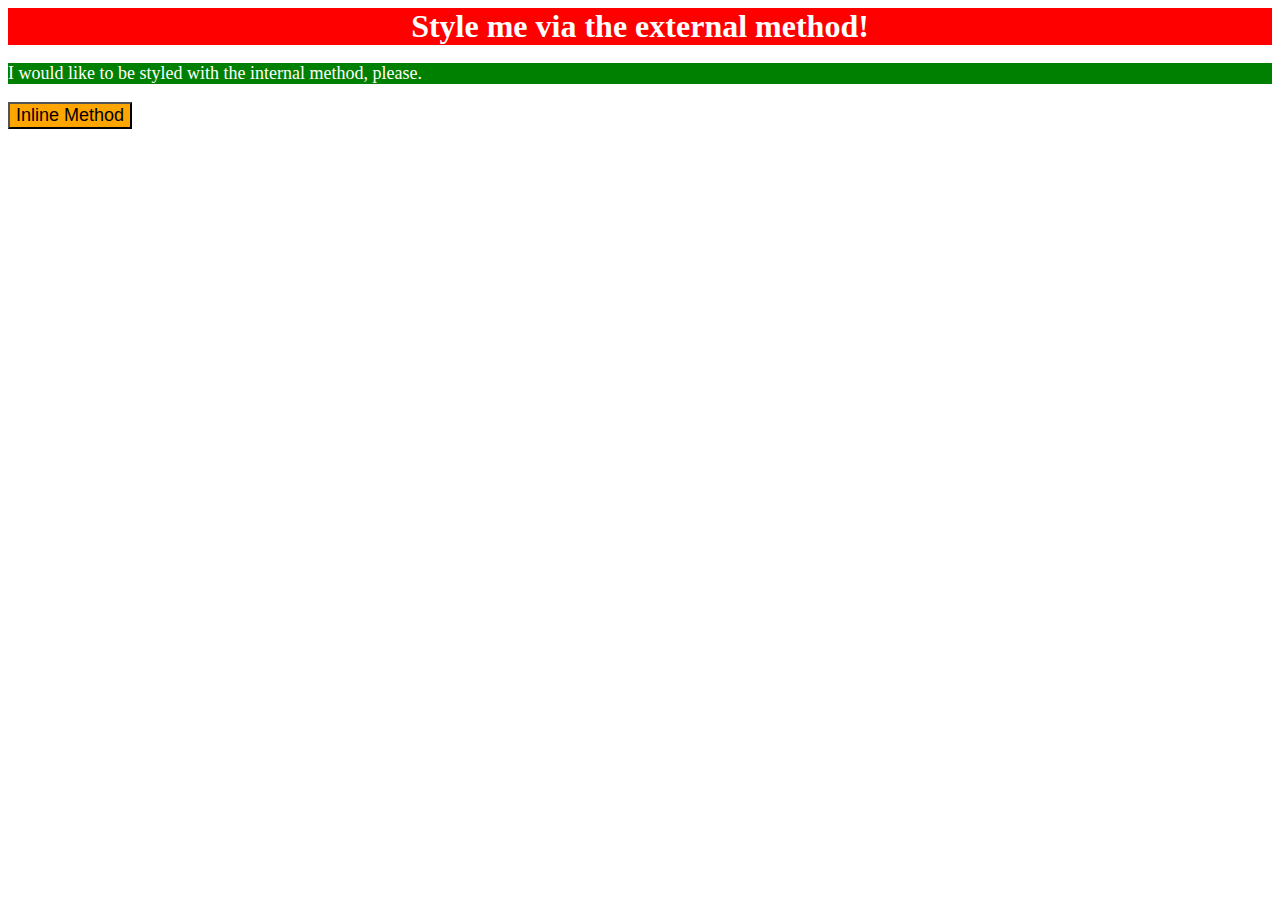
<file: foundations/01-css-methods/index.html>
<!DOCTYPE html>
<html lang="en">
  <head>
    <meta charset="UTF-8">
    <meta http-equiv="X-UA-Compatible" content="IE=edge">
    <meta name="viewport" content="width=device-width, initial-scale=1.0">
    <title>Methods for Adding CSS</title>

    <link rel="stylesheet" href="styles.css">
   <style>
      p { 
        background-color: green;
        color: white;
        font-size: 18px;
      }
    </style>
  
</head>
  <body>
      <div>Style me via the external method!</div>
    <p>I would like to be styled with the internal method, please.</p>
    <button style="background-color: orange;font-size: 18px;">Inline Method</button>
  </body>
</html>
</file>
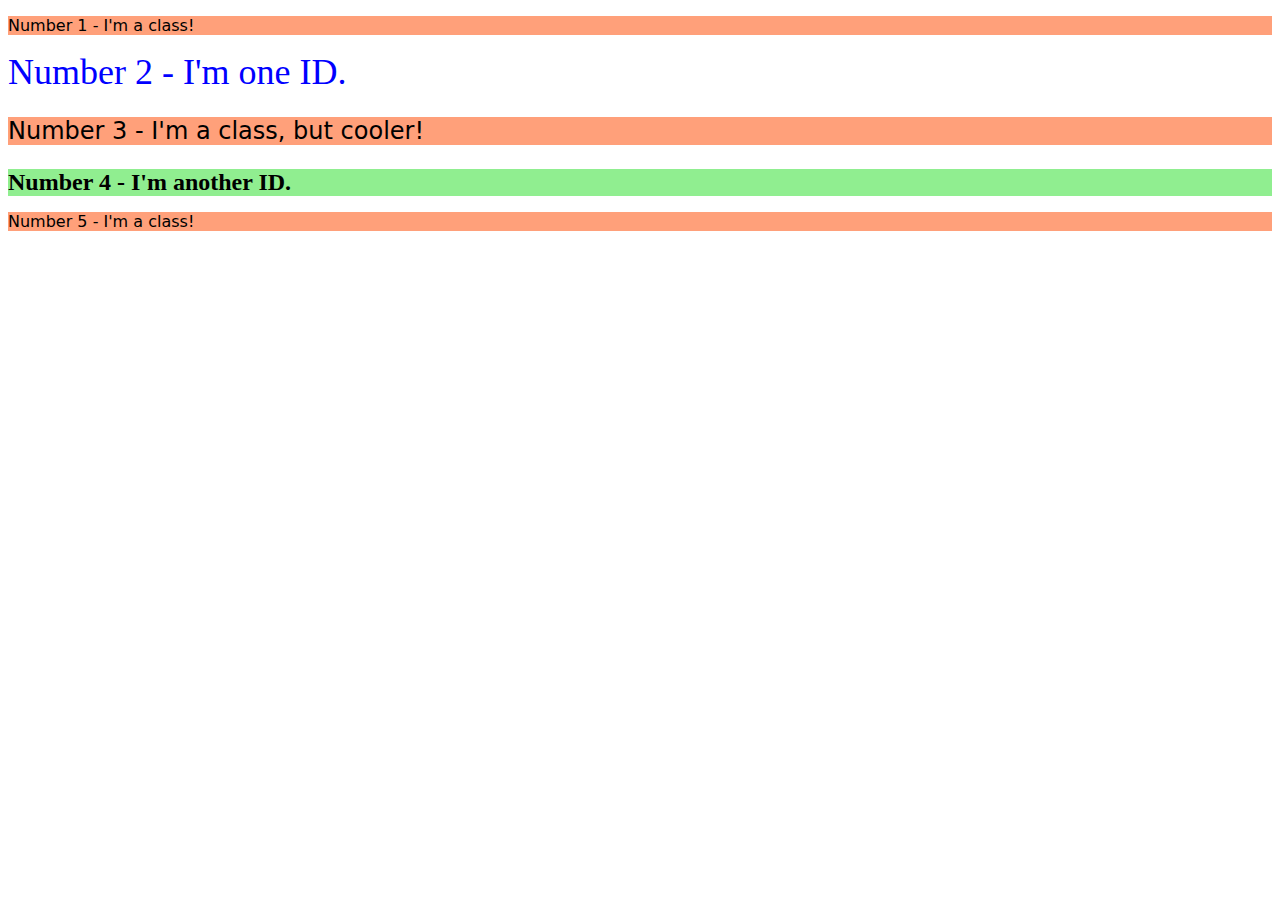
<file: foundations/02-class-id-selectors/index.html>
<!DOCTYPE html>
<html lang="en">
  <head>
    <meta charset="UTF-8">
    <meta http-equiv="X-UA-Compatible" content="IE=edge">
    <meta name="viewport" content="width=device-width, initial-scale=1.0">
    <title>Class and ID Selectors</title>
    <link rel="stylesheet" href="style.css">
  </head>
  <body>
    <p class="odd-numbered">Number 1 - I'm a class!</p>
    <div style="color:blue; font-size: 36px">Number 2 - I'm one ID.</div>
    <p class="odd-numbered" style="font-size: 24px">Number 3 - I'm a class, but cooler!</p>
    <div style="background-color: lightgreen; font-size: 24px; font-weight: bold;">Number 4 - I'm another ID.</div>
    <p class="odd-numbered">Number 5 - I'm a class!</p>
  </body>
</html>
</file>
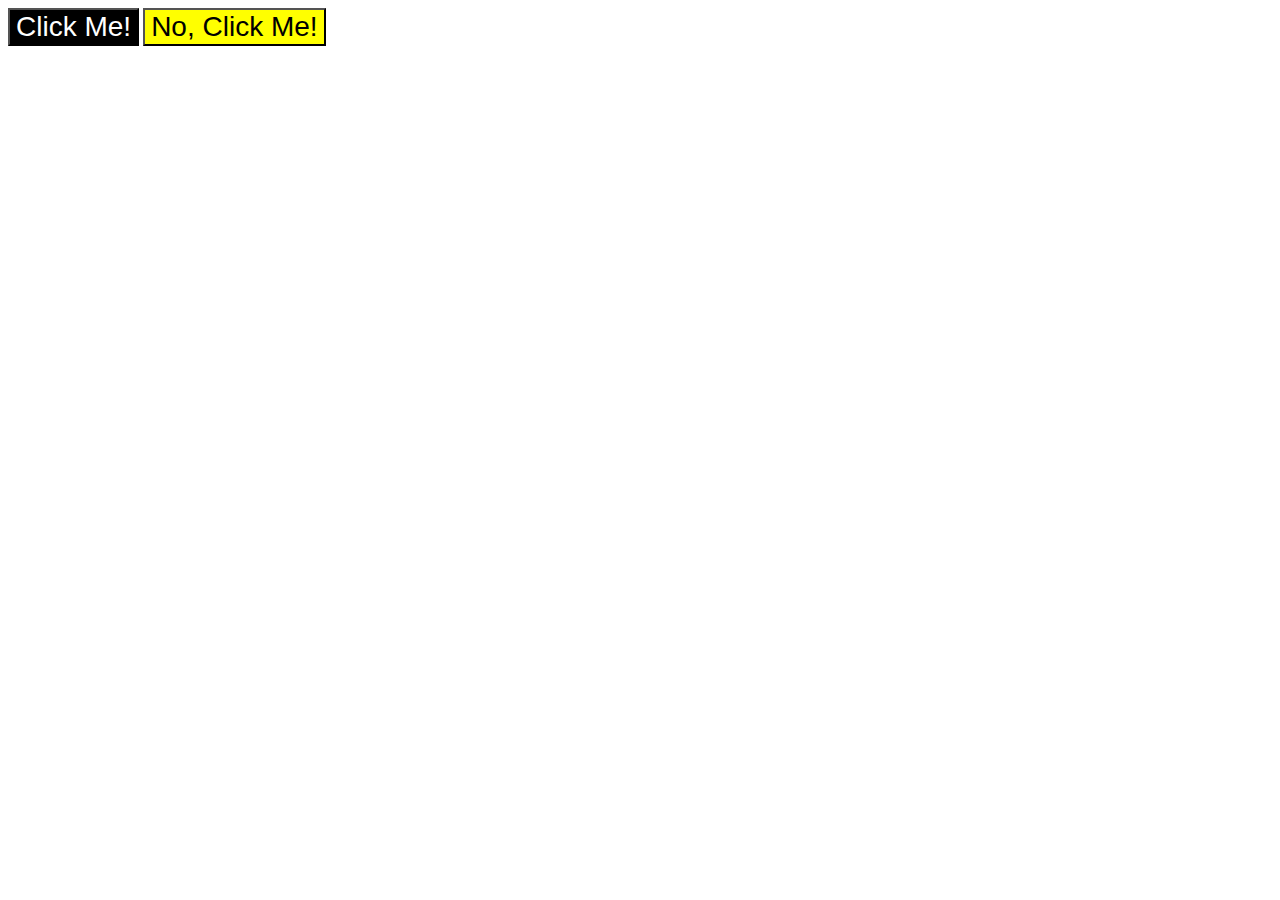
<file: foundations/03-grouping-selectors/index.html>
<!DOCTYPE html>
<html lang="en">
  <head>
    <meta charset="UTF-8">
    <meta http-equiv="X-UA-Compatible" content="IE=edge">
    <meta name="viewport" content="width=device-width, initial-scale=1.0">
    <title>Grouping Selectors</title>
    <link rel="stylesheet" href="style.css">
  </head>
  <body>
    <button class="inverted">Click Me!</button>
    <button class="standard">No, Click Me!</button>
  </body>
</html>
</file>
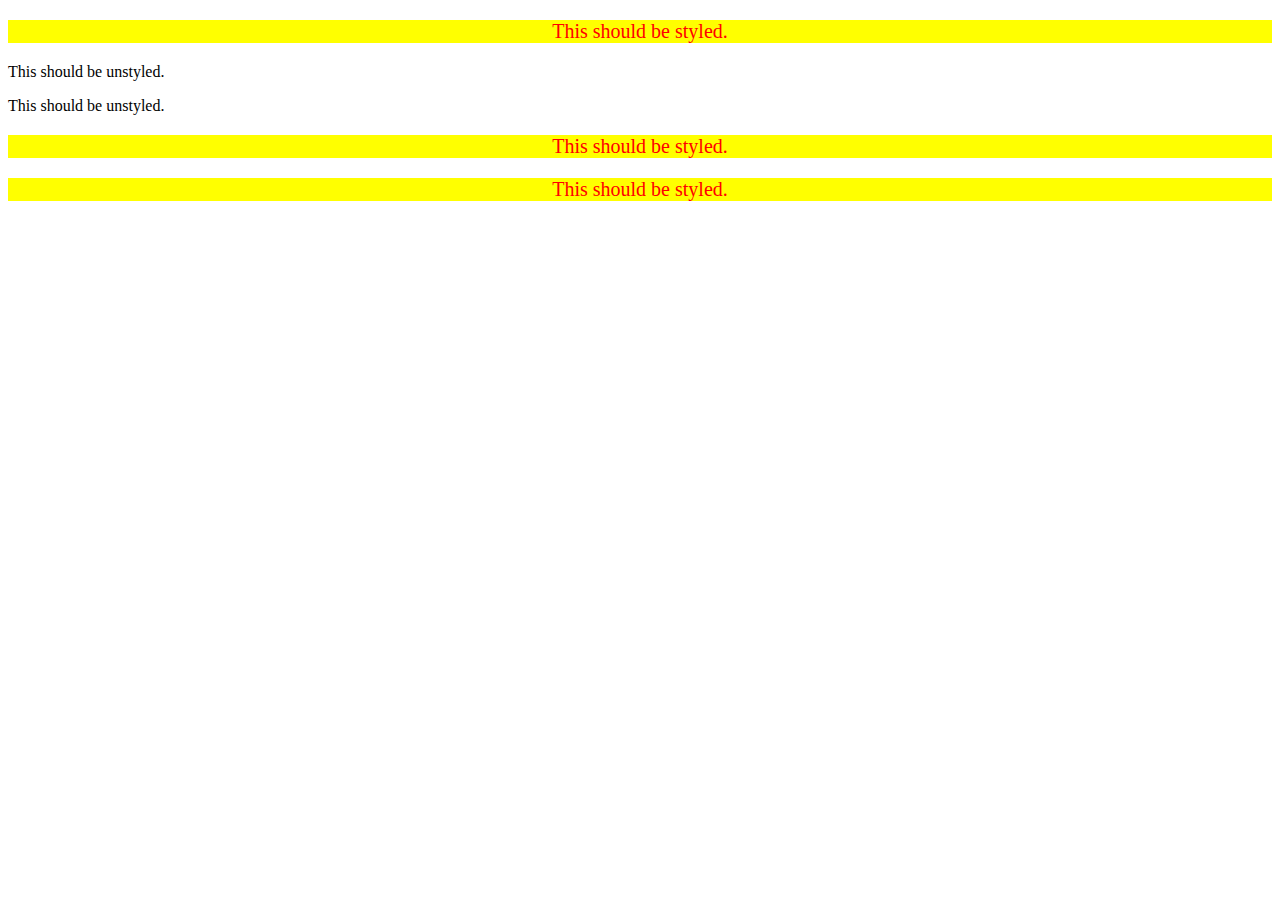
<file: foundations/05-descendant-combinator/index.html>
<!DOCTYPE html>
<html lang="en">
  <head>
    <meta charset="UTF-8">
    <meta http-equiv="X-UA-Compatible" content="IE=edge">
    <meta name="viewport" content="width=device-width, initial-scale=1.0">
    <title>Descendant Combinator</title>
    <link rel="stylesheet" href="style.css">
  </head>
  <body>
    <div class="container">
      <p class="text">This should be styled.</p>
    </div>
    <p class="text">This should be unstyled.</p>
    <p class="text">This should be unstyled.</p>
    <div class="container">
      <p class="text">This should be styled.</p>
      <p class="text">This should be styled.</p>
    </div>
  </body>
</html>
</file>
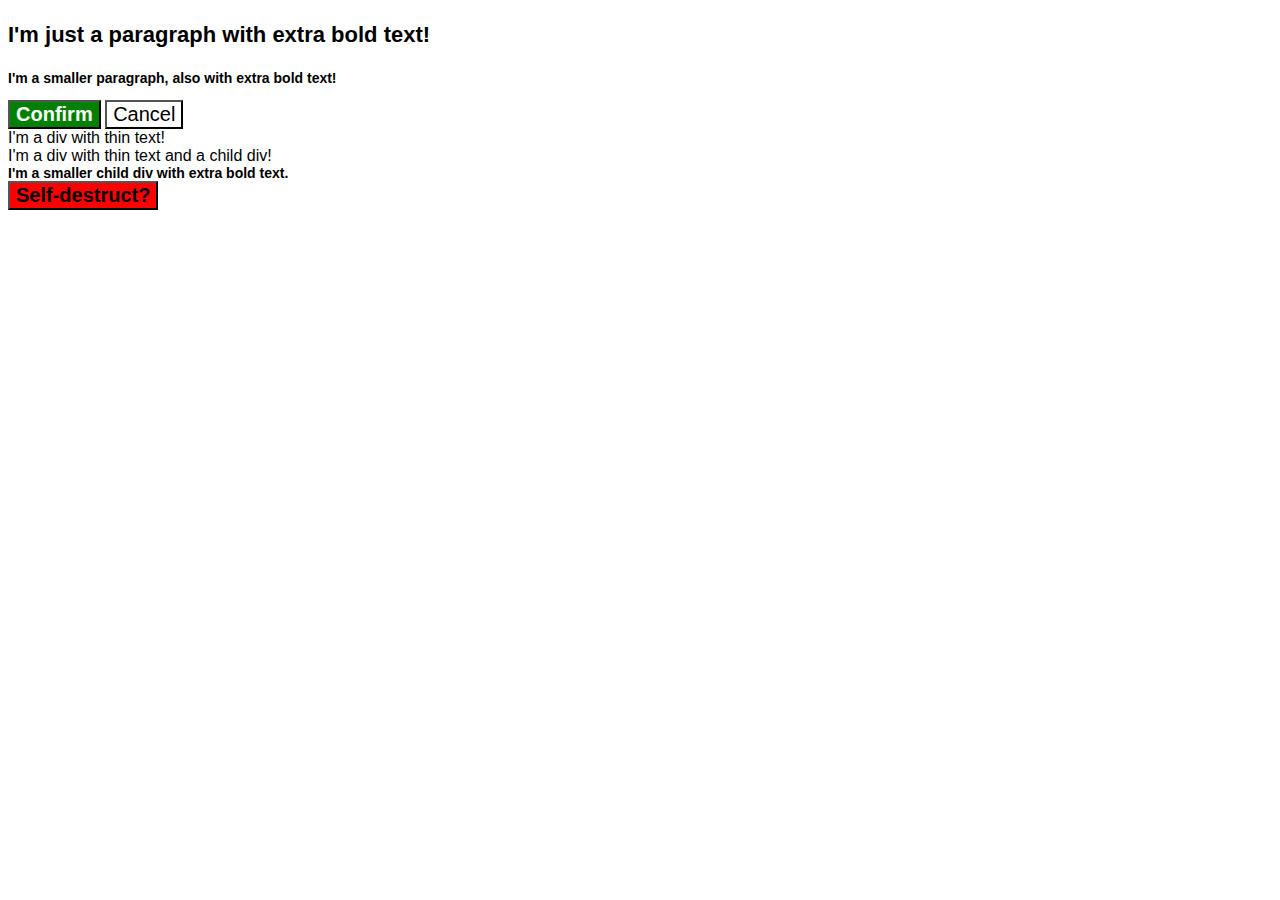
<file: foundations/06-cascade-fix/index.html>
<!DOCTYPE html>
<html lang="en">
  <head>
    <meta charset="UTF-8">
    <meta http-equiv="X-UA-Compatible" content="IE=edge">
    <meta name="viewport" content="width=device-width, initial-scale=1.0">
    <title>Fix the Cascade</title>
    <link rel="stylesheet" href="style.css">
  </head>
  <body>
    <p class="para">I'm just a paragraph with extra bold text!</p>
    <p class="para small-para">I'm a smaller paragraph, also with extra bold text!</p>

    <button id="confirm-button" class="button confirm">Confirm</button>
    <button id="cancel-button" class="button cancel">Cancel</button>

    <div class="text">I'm a div with thin text!</div>
    <div class="text">I'm a div with thin text and a child div!
      <div class="text child">I'm a smaller child div with extra bold text.</div>
    </div>
    <button id="sd-button" class="button sd">Self-destruct?</button>
  </body>
</html>
</file>
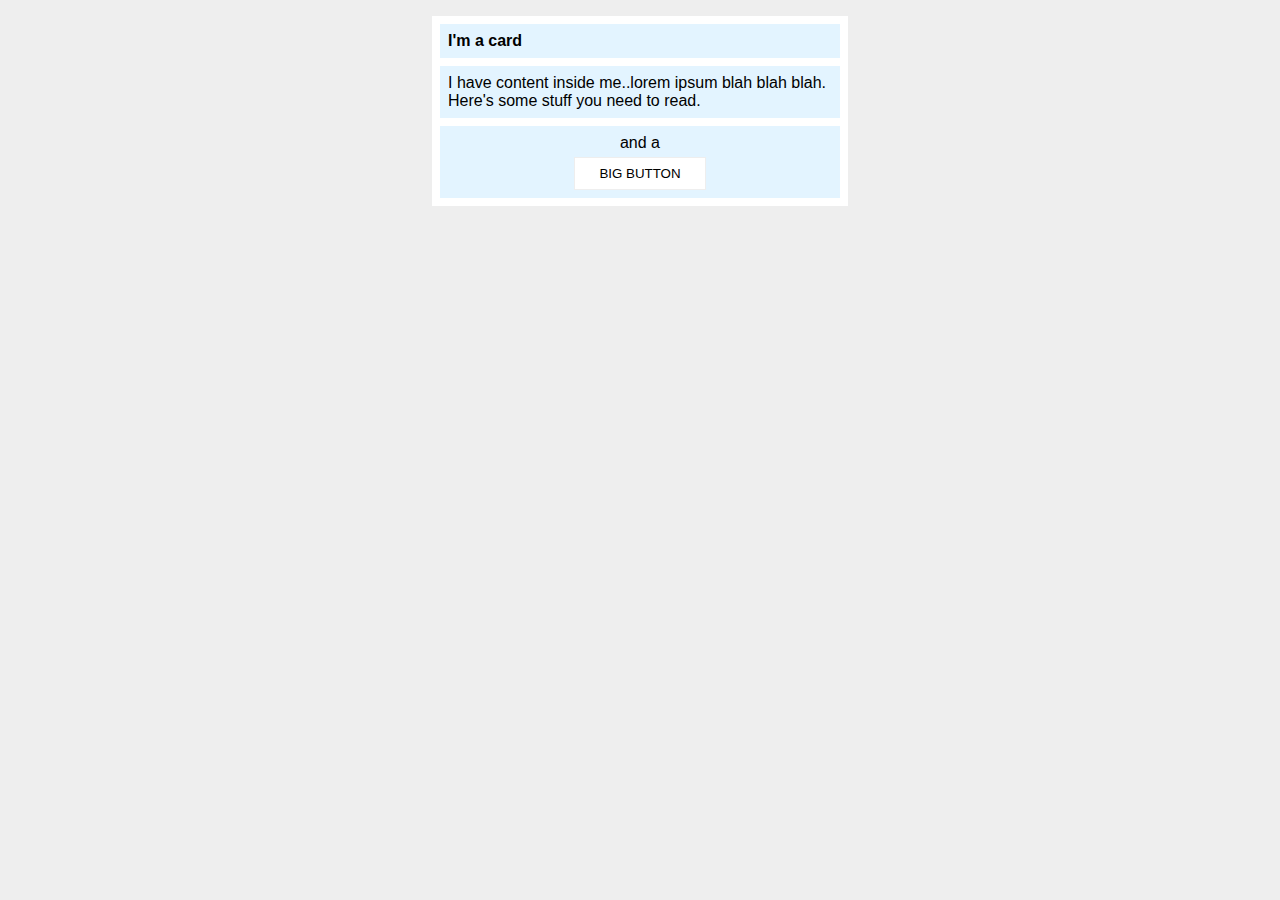
<file: margin-and-padding/02-margin-and-padding-2/index.html>
<!DOCTYPE html>
<html lang="en">
  <head>
    <meta charset="UTF-8">
    <meta http-equiv="X-UA-Compatible" content="IE=edge">
    <meta name="viewport" content="width=device-width, initial-scale=1.0">
    <title>Margin and Padding exercise 2</title>
    <link rel="stylesheet" href="style.css">
  </head>
  <body>
    <div class="card">
      <h1 class="title">I'm a card</h1>
      <div class="content">I have content inside me..lorem ipsum blah blah blah. Here's some stuff you need to read.</div>
      <div class="button-container">and a 
        <button>BIG BUTTON</button>
      </div>
    </div>
  </body>
</html>
</file>
<file: foundations/01-css-methods/styles.css>
div {
    color: white;
    background-color: red;
    font-size: 32px;
    font-weight: bold;
    text-align: center;
  }
</file>
<file: foundations/02-class-id-selectors/style.css>
.odd-numbered {
    background-color: lightsalmon;
    font-family: Verdana, DejaVu Sans, sans-serif;
}
</file>
<file: foundations/03-grouping-selectors/style.css>
.standard,
.inverted{
    font-size: 28px;
    font-family: Helvetica, Times New Roman, sans-serif;
}
.inverted{
    background-color: black;
    color: white;
}
.standard{
    background-color: yellow;
}
</file>
<file: foundations/05-descendant-combinator/style.css>
.container .text{
    background-color: yellow;
    color: red;
    font-size: 20px;
    text-align: center;
    }
</file>
<file: foundations/06-cascade-fix/style.css>
body{
  font-family:Arial, Helvetica, sans-serif
}

.para,
.small-para {
  color: hsl(0, 0%, 0%);
  font-weight: 800;
}

.para {
  font-size: 22px;
}

.small-para {
  font-size: 14px;
  font-weight: 800;
}

.button {
  background-color: rgb(255, 255, 255);
  color: rgb(0, 0, 0);
  font-size: 20px;
}

.button.confirm {
  background: green;
  color: white;
  font-weight: bold;
} 

.button.sd {
  background: red;
  color: black;
  font-weight: bold;
}

.text .child {
  color: rgb(0, 0, 0);
  font-weight: 800;
  font-size: 14px;
}

div .child {
  color: rgb(0, 0, 0);
  font-size: 22px;
  font-weight: 100;
}
</file>
<file: margin-and-padding/02-margin-and-padding-2/style.css>
body {
  background: #eee;
  font-family: sans-serif;
}

.card {
  width: 400px;
  background: #fff;
  margin: 16px auto;
  padding: 8px;
}

.title {
  background: #e3f4ff;
  margin-top: 0;
  margin-bottom: 8px;
  font-size: 16px;
  padding: 8px;
}

.content {
  background: #e3f4ff;
  margin-bottom: 8px;
  padding: 8px;
}

.button-container {
  background: #e3f4ff;
  text-align: center;
  padding: 8px;

}

button {
  background: white;
  border: 1px solid #eee;
  display: block;
  margin: auto;
  margin-top: 5px;
  padding: 8px 24px;
}
</file>
